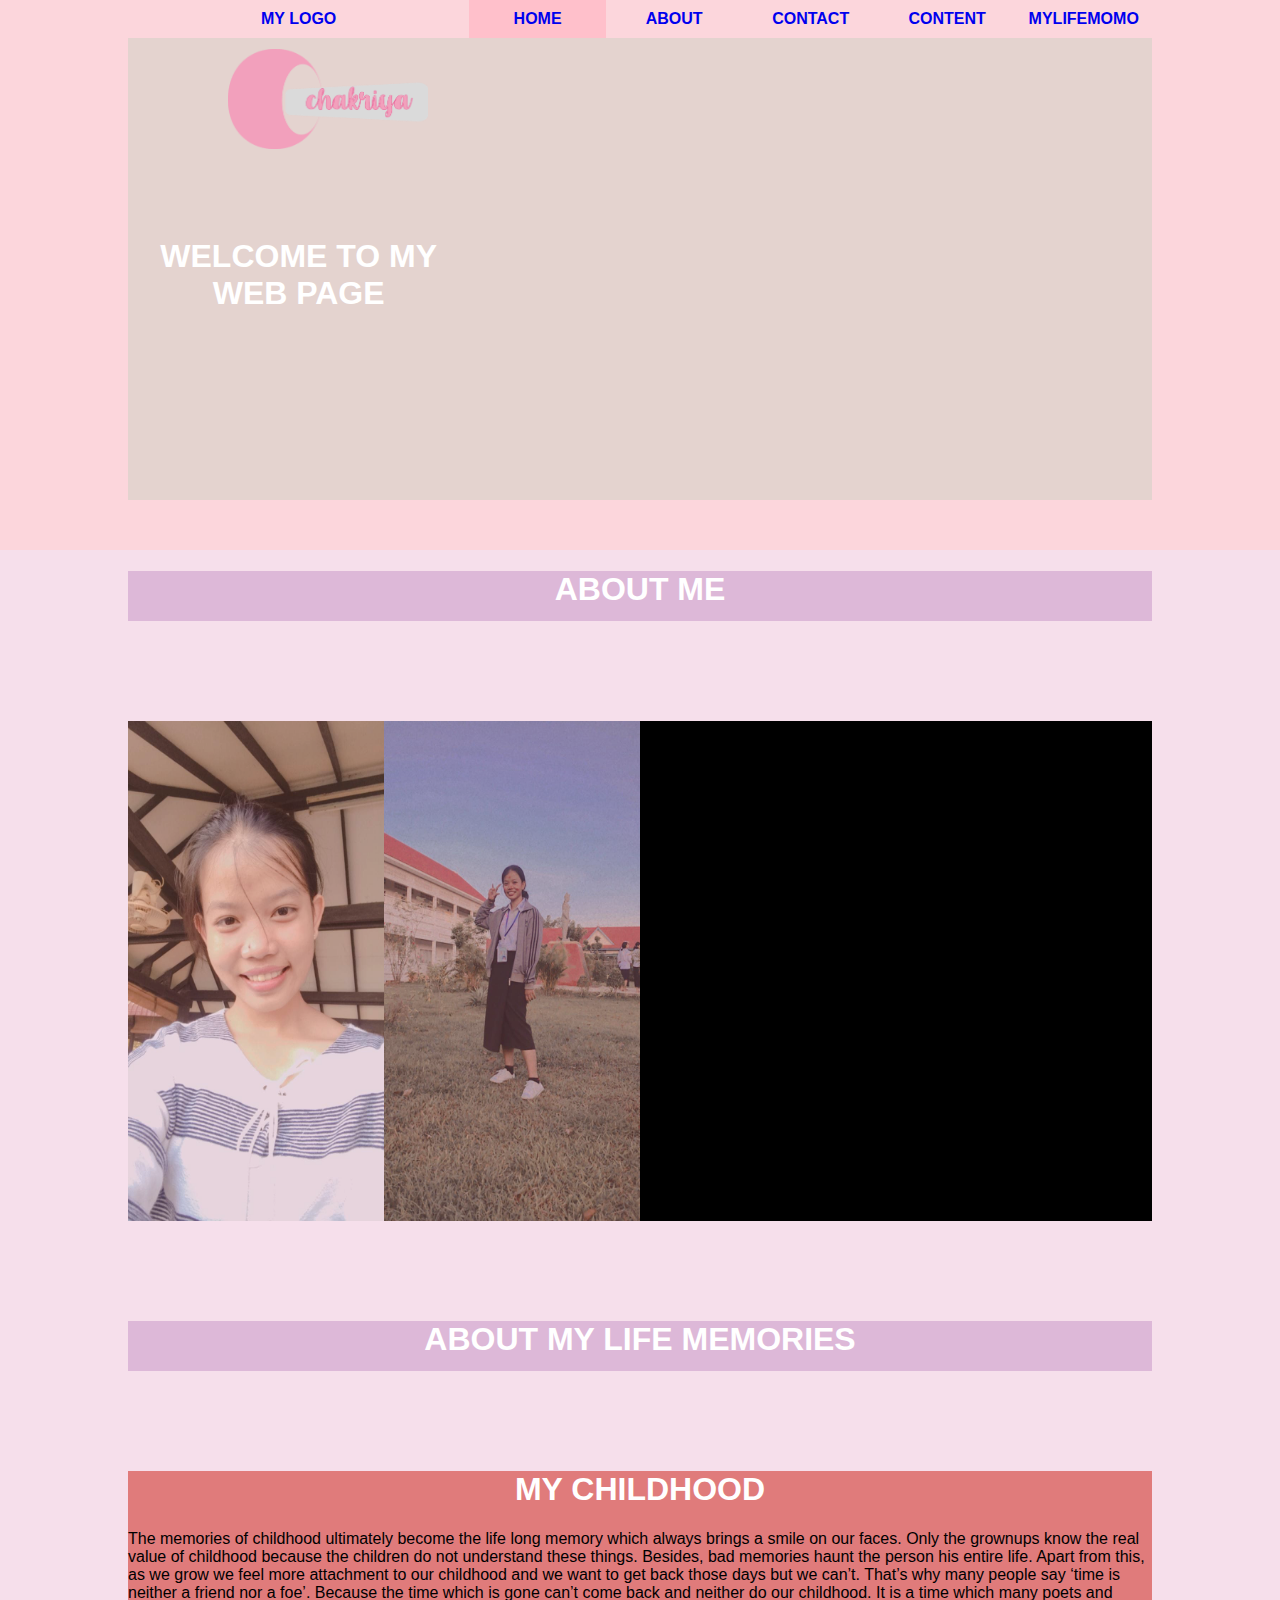
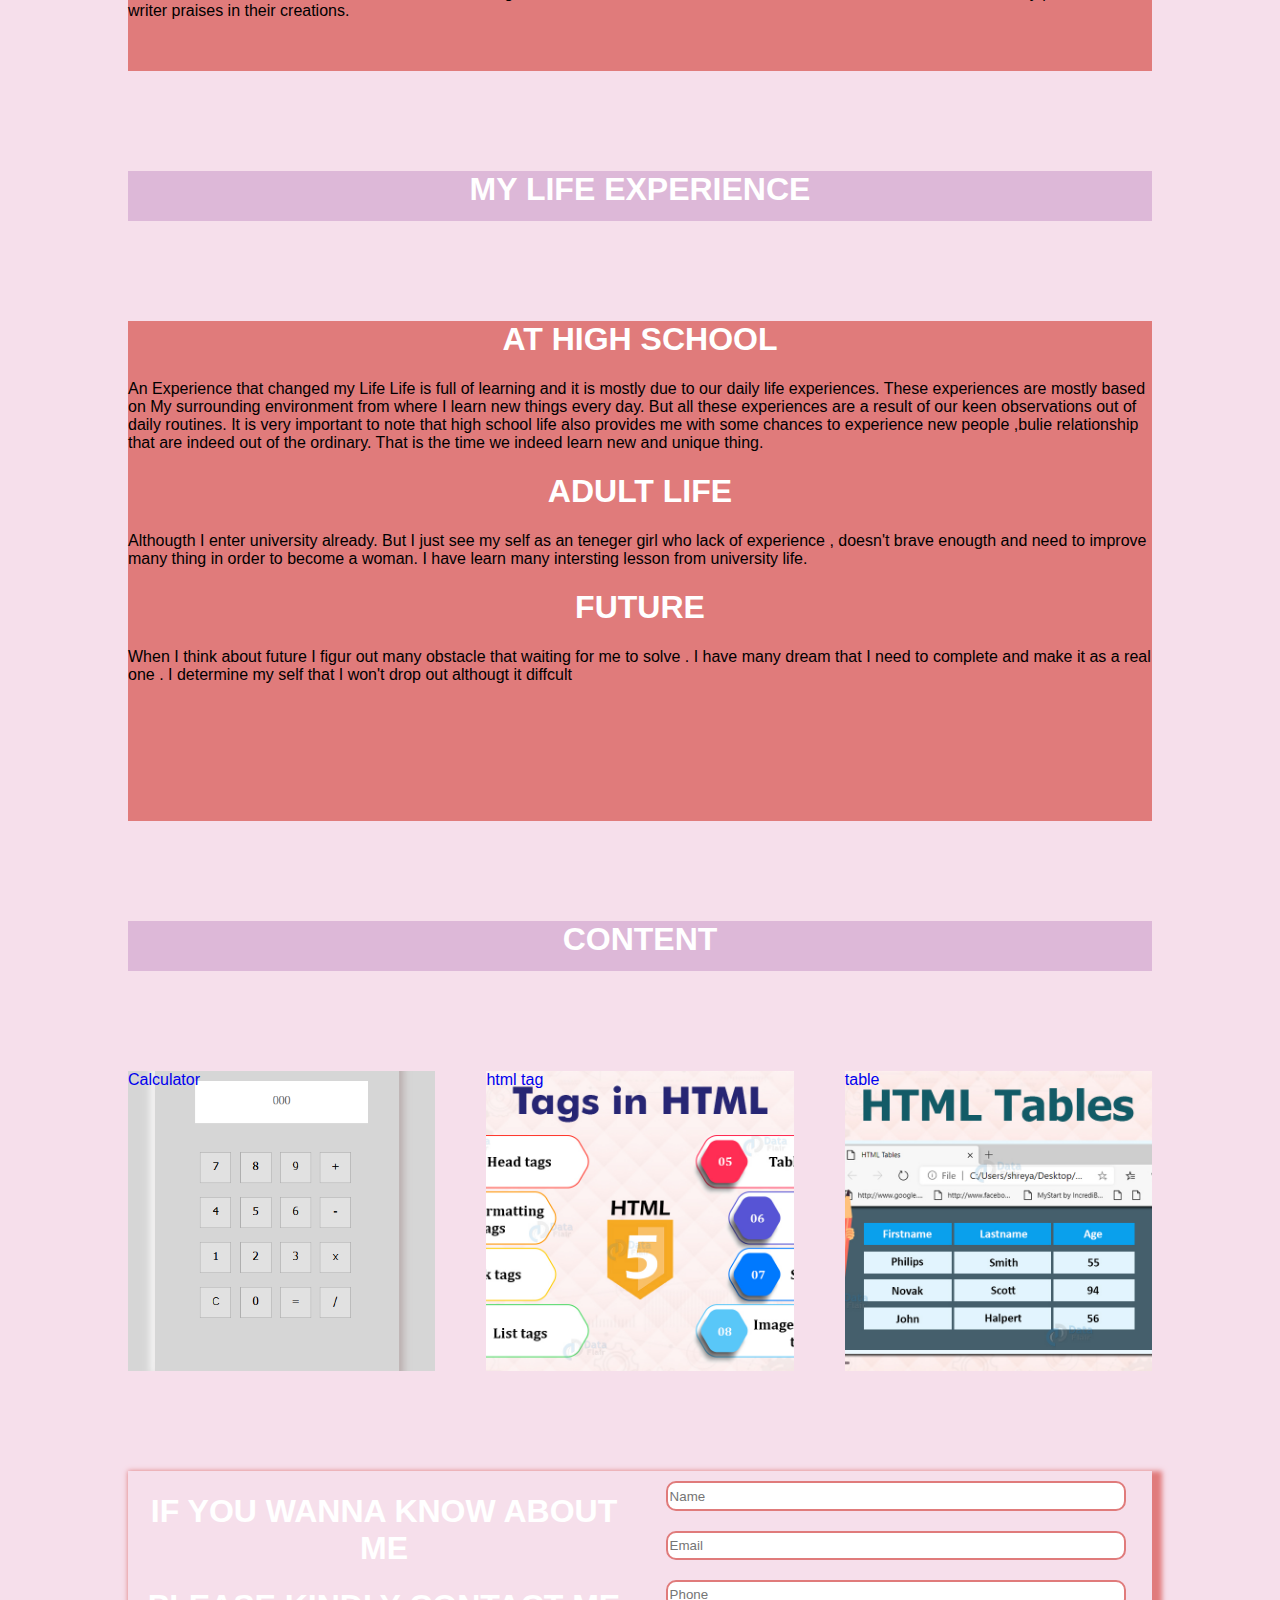
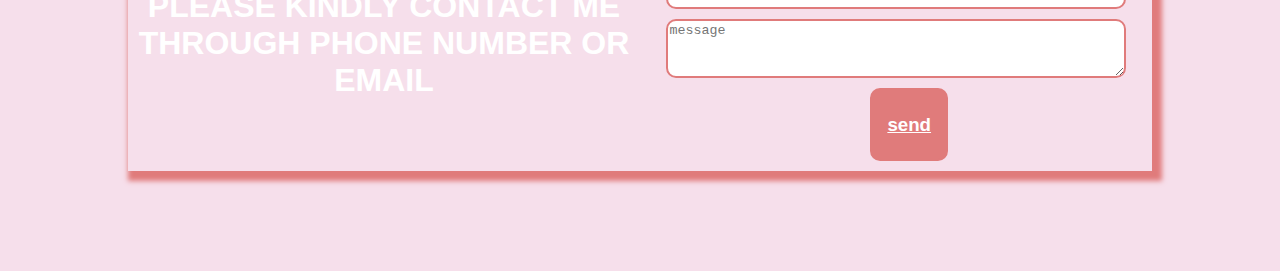
<file: index.html>
<!DOCTYPE html>
<html lang="en">

<head>
    <meta charset="UTF-8">
    <meta http-equiv="X-UA-Compatible" content="IE=edge">
    <meta name="viewport" content="width=device-width, initial-scale=1.0">
    <script src="tapslideshow.js" type="text/javascript"></script>
    <link rel="stylesheet" href="tapslideshow.css">
    <link rel="stylesheet" href="index2.css">

    <title>Chakriya_lifeMomo</title>
</head>

<body>
    <div class="main1">
        <div class="section1">
            <div class="nav">
                <div class="link">
                    <a href="#" class="bar">
                        <h4>MY LOGO</h4>
                        <img src="chakriya-final-logo.png" alt="" style="width: 200px;height: 100px; margin-left: 100px; margin-bottom: 100px;">
                    </a>
                </div>

                <div class="link"><a href="#home" class="bar">
                        <h4>Home</h4>
                    </a></div>
                <div class="link"><a href="#aboutme" class="bar">
                        <h4>About</h4>
                    </a></div>
                <div class="link"><a href="#contact" class="bar">
                        <h4>Contact</h4>
                    </a></div>
                <div class="link"><a href="#content" class="bar">
                        <h4>Content</h4>
                    </a></div>
                <div class="link"><a href="#life" class="bar">
                        <h4>MyLifeMomo</h4>
                    </a></div>
            </div>
            <div class="part1" id="home">
                <div class="text">
                    <div class="infor">
                        <h1 style="margin-top: 200px;">Welcome to my Web page</h1>
                    </div>

                </div>
                <div class="picture">

                </div>

            </div>
        </div>
    </div>

    <div class="title">
        <h1 id="aboutme">About ME</h1>
    </div>
    <div class="section2 aboutme">
        <div class="profile">
            <div class="row">
                <div class="column">
                    <img src="picture1.jpg" alt="my name is chakriya.I'm 18 years old" style="width:100%" onclick="myFunction(this);">
                </div>
                <div class="column">
                    <img src="picture2.jpg" alt="My highschoolife" style="width:100%" onclick="myFunction(this);">
                </div>
            </div>

        </div>

        <div class="introduction">
            <div class="container">
                <span onclick="this.parentElement.style.display='none'" class="closebtn">&times;</span>
                <img id="expandedImg">
                <div id="imgtext">
                </div>
            </div>
        </div>
    </div>
    <div class="title">
        <h1 id="">About my Life memories</h1>
    </div>
    <div class="section2 memory">
        <h1>MY childhood</h1>
        <p>The memories of childhood ultimately become the life long memory which always brings a smile on our faces.
            Only the grownups know the real value of childhood because the children do not understand these things.
            Besides, bad memories haunt the person his entire life. Apart from this, as we grow we feel more attachment
            to our childhood and we want to get back those days but we can’t. That’s why many people say ‘time is
            neither a friend nor a foe’. Because the time which is gone can’t come back and neither do our childhood. It
            is a time which many poets and writer praises in their creations.
        </p>
    </div>
    <div class="title">
        <h1 id="life">My life experience</h1>
    </div>
    <div class="section2">
        <h1>At high school</h1>
        <p>
            An Experience that changed my Life Life is full of learning and it is mostly due to our daily life
            experiences. These experiences are mostly based on My surrounding environment from where I learn new
            things every day. But all these experiences are a result of our keen observations out of daily routines. It
            is very important to note that high school life also provides me with some chances to experience new people
            ,bulie relationship
            that are indeed out of the ordinary. That is the time we indeed learn new and unique thing.
        </p>
        <h1> Adult life</h1>
        <p>Althougth I enter university already. But I just see my self as an teneger girl who lack of experience ,
            doesn't brave enougth and need to improve many thing in order to become a woman. I have learn many
            intersting lesson from university life.</p>
        <h1>Future </h1>
        <p> When I think about future I figur out many obstacle that waiting for me to solve . I have many dream that I
            need to complete and make it as a real one . I determine my self that I won't drop out althougt it diffcult
        </p>
    </div>
    <div class="title">
        <h1 id="content">Content</h1>
    </div>
    <div class="section2 manypic ">
        <div class="pica">
            <a href="calculator.html" class="piclink">Calculator</a>
        </div>
        <div class="picb">
            <a href="https://www.w3schools.com/tags/tag_code.asp"class="piclink">html tag</a>
        </div>
        <div class="picc">
            <a href="tablecovid.html" class="piclink">table</a>
        </div>
    </div>
    <div class="footer" id="contact">
        <div class="paragraph">
            <h1>If You wanna know about me </h3>
                <h1>Please kindly contact me through phone number or email</h3>
        </div>
        <div class="contact">
            <div class="name">
                <input type="text" placeholder="Name">
            </div>
            <div class="email">
                <input type="email" placeholder="Email">
            </div>
            <div class="phone">
                <input type="number" placeholder="Phone">
            </div>
            <div class="message">
                <textarea name="" placeholder="message"></textarea>
            </div>
            <div class="button">
                <a href="#" class="submit">
                    <h3>send</h3>
                </a>
            </div>
        </div>
    </div>
</body>

</html>
</file>
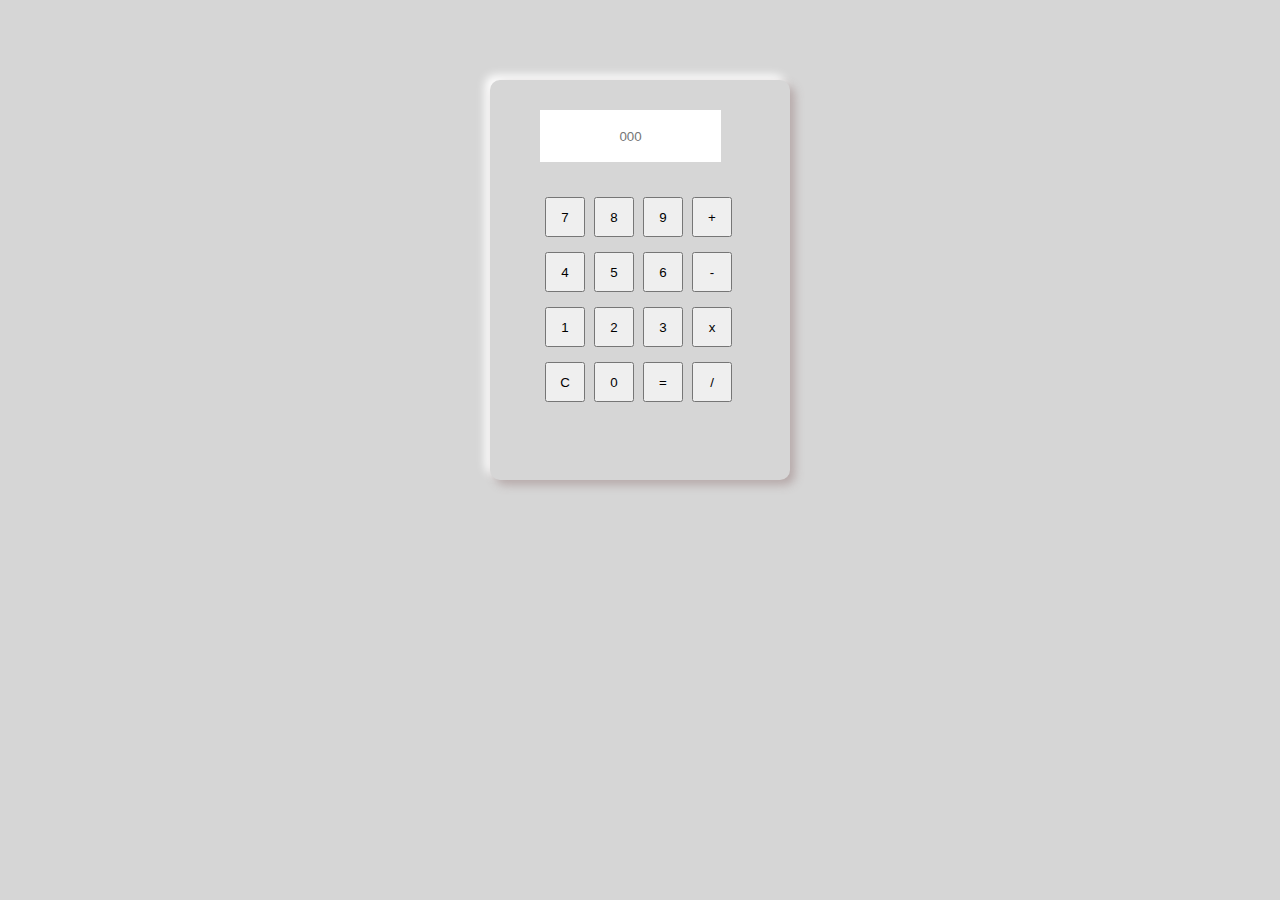
<file: calculator.html>
<!DOCTYPE html>
<html lang="en">
<head>
    <meta charset="UTF-8">
    <meta http-equiv="X-UA-Compatible" content="IE=edge">
    <meta name="viewport" content="width=device-width, initial-scale=1.0">
    <link rel="stylesheet" href="calculator.css">
    <title>calculator</title>
</head>
<body>
    <div class="container">
        <div class="cal-box">
            <form action="" >
                <input type="text" name="display" id="display" placeholder="000" randomly><br>
                <input type="button" class="button" value="7" onclick="display.value+='7'">
                <input type="button" class="button" value="8" onclick="display.value+='8'">
                <input type="button" class="button" value="9" onclick="display.value+='9'">
                <input type="button" class="button mathbutton" value="+" onclick="display.value+='+'">
                <br>
                <input type="button" class="button" value="4" onclick="display.value+='4'">
                <input type="button" class="button" value="5" onclick="display.value+='5'">
                <input type="button" class="button" value="6" onclick="display.value+='6'">
                <input type="button" class="button mathbutton" value="-" onclick="display.value+='-'">
                <br>
                <input type="button" class="button" value="1" onclick="display.value+='1'">
                <input type="button" class="button" value="2" onclick="display.value+='2'">
                <input type="button" class="button" value="3" onclick="display.value+='3'">
                <input type="button" class="button mathbutton" value="x" onclick="display.value+='*'">
                <br>
                <input type="button" class="button clearButton" value="C" onclick="display.value=''">
                <input type="button" class="button" value="0" onclick="display.value+='0'">
                <input type="button" class="button mathbutton" value="=" onclick="display.value=eval(display.value)">
                <input type="button" class="button mathbutton" value="/" onclick="display.value+='/'">
                <br>
            </form>
        </div>
    </div>
</body>
</html>
</file>
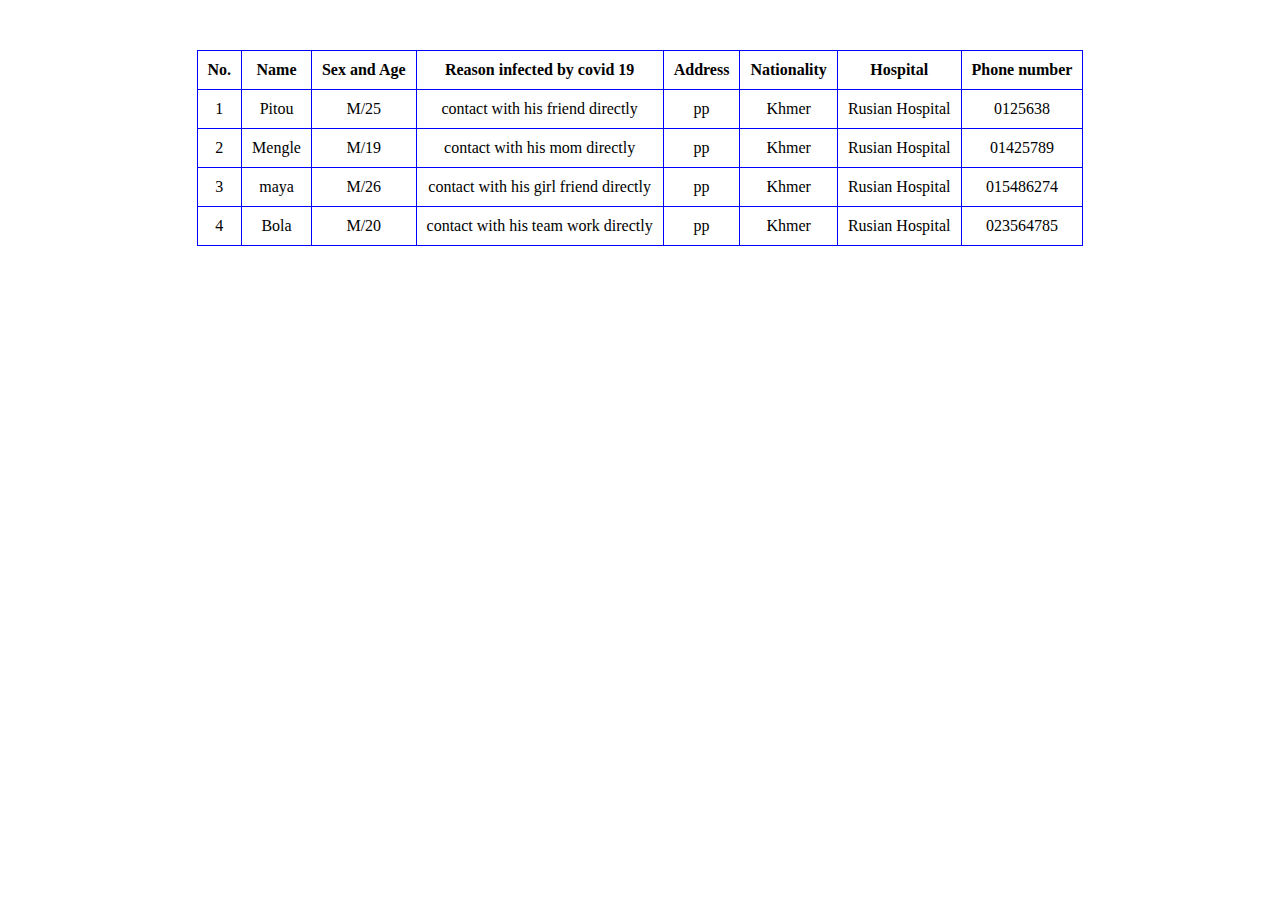
<file: tablecovid.html>
<!DOCTYPE html>
<html>

<head>
    <title>COVID 19 Data</title>
    <style>
        table,
        th,
        td {
            border: 1px solid blue;
            border-collapse: collapse;
            text-align: center;
            padding: 10px;
        }

        table {
            margin: auto;
            margin-top: 50px;
        }
        
    </style>

</head>

<body>
    <table>
        <tr>
            <th>No.</th>
            <th>Name</th>
            <th colspan="2">Sex and Age</th>
            <th>Reason infected by covid 19 </th>
            <th>Address</th>
            <th>Nationality</th>
            <th>Hospital</th>
            <th>Phone number</th>

        </tr>
        <tr>
            <td>1</td>
            <td >Pitou </td>
            <td colspan="2">M/25</td>
            <td>contact with his friend directly</td>
            <td>pp</td>
            <td>Khmer</td>
            <td>Rusian Hospital</td>
            <td>0125638</td>
        </tr>
        <tr>
            <td>2</td>
            <td >Mengle</td>
            <td colspan="2">M/19</td>
            <td>contact with his mom directly</td>
            <td>pp</td>
            <td>Khmer</td>
            <td>Rusian Hospital</td>
            <td>01425789</td>
        </tr>
        <tr>
            <td>3</td>
            <td>maya</td>
            <td colspan="2">M/26</td>
            <td>contact with his girl friend directly</td>
            <td>pp</td>
            <td>Khmer</td>
            <td>Rusian Hospital</td>
            <td>015486274</td>
        </tr>
        <tr>
            <td>4</td>
            <td>Bola</td>
            <td colspan="2">M/20</td>
            <td>contact with his team work directly</td>
            <td>pp</td>
            <td>Khmer</td>
            <td>Rusian Hospital</td>
            <td>023564785</td>
        </tr>
    </table>
  
</body>

</html>
</file>
<file: tapslideshow.css>
.row{
    width: 100%;
    height: 100%;
    display:flex;
    flex-direction: row;
}
.column:first-child{
    flex:1;
  }

.column:last-child{
    flex:1;
}
  
  /* Style the images inside the grid */
  .column img {
    opacity: 0.8;
    cursor: pointer;
  }
  
  .column img:hover {
    opacity: 1;
  }
  
  /* Clear floats after the columns */
  .row:after {
    content: "";
    display: table;
    clear: both;
  }
  
  /* The expanding image container (positioning is needed to position the close button and the text) */
  .container {
    display: none;
    width: 100%;
    height: 100%;
  }
  #expandedImg{
      width: 100%;
      height: 80%;
  }
  /* Expanding image text */
  #imgtext {
    width: 100%;
    height: 20%;
    color: blueviolet;
    text-align: center;
    text-transform: uppercase;
    margin-top: 20px;
  }
  
  /* Closable button inside the image */
  .closebtn {
    position: absolute;
    top: 10px;
    right: 15px;
    color: white;
    font-size: 35px;
    cursor: pointer;
  }
</file>
<file: index2.css>
body{
    padding: 0;
    margin: 0;
    background-color: #f6dfeb;
    font-family: 'Roboto', sans-serif;
    box-sizing: border-box;
}
.main1{
    width: 100%;
    height: 550px;
    background-color: rgb(252, 214, 220);
}
.section1{
    width: 1024px;
    height: 500px;
    display: flex;
    flex-direction: column;
    margin: 0 auto 100px  auto;
}
.nav{
    flex: 0.5;
    display: flex;
    
} 

/* link in nav bar*/
.link{
    flex: 1;
    position: relative;
}
.link:first-child{
    flex: 2.5;
}
.link:nth-child(2){
    background-color: pink;
}
.link a{
   position: absolute;
   top: 0;
   left: 0;
   width: 100%;
   height: 100%;
   text-decoration: none;
   text-transform: uppercase;
}
.bar:hover{
    background-color: pink;
   
}
h4{
    margin-top: 10px;
    text-align: center;
}
/* link in nav bar*/

/*part1 */
.part1{
    flex:6;
    background-color: #e4d3cf;
    display: flex;
    flex-direction: row;
    background-color: none;
}

.text{
    flex: 1;
    display: flex;
    flex-direction: column;
}
.logo{
    flex:1;
}
.infor{
    flex:1;
}
.infor h1{
    margin-top: 0px;
}
.picture{
    flex:2;
    background: url(https://image.freepik.com/free-vector/mom-playing-ball-with-her-little-baby-son-photo-best-moments-pictures-portrait-family-members-illustration_223337-402.jpg);
}


/*part1 */
/*title*/
.title{
    width: 1024px;
    height: 50px;
    background-color: rgb(221, 184, 216);
    margin: 0 auto 100px auto;
}
h1{
    text-align: center;
    color: rosybrown;
}
.section2{
    width: 1024px;
    height: 500px;
    margin: 0 auto 100px auto;
    background-color: rgb(224, 123, 123);;
}
.footer{
    width: 1024px;
    height: 300px;
    display: flex;
    flex-direction: row;
    margin: 0 auto ;
    margin-bottom: 100px;
    box-shadow: 5px 5px 5px 5px rgb(224, 123, 123);

}
.paragraph{
    flex: 1;
    
}
.contact{
    flex: 1;
    display: flex;
    flex-direction: column;
    justify-content: space-between;
}

.name,.email,.phone,.button{
   flex: 1;
   margin-top: 10px;
   margin-bottom: 10px;
   box-sizing: border-box;
}
.message{
    flex: 2;
}
input[type="text"],
input[type="number"],
input[type="email"]{
    width:90%;
    height: 100%;
    box-sizing: border-box;
    border-radius: 10px;
    border: 2px solid rgb(224, 123, 123);
    margin-left: 5%;
    margin-right: 5%;

}
input[type="text"]:focus,
input[type="number"]:focus,
input[type="email"]:focus{
    outline: none;
}

textarea{
    width: 90%;
    height: 100%;
    border-radius: 10px;
    box-sizing: border-box;
    border: 2px solid rgb(224, 123, 123);
    margin-left: 5%;
    margin-right: 5%;
}
textarea:focus{
    outline: none;
}
.submit{
    background-color: rgb(224, 123, 123);
    color: white;
    text-align: center; 
    display: inline-block;
    border:2px solid rgb(224, 123, 123);
    margin-left: 45%;
    padding: 5px 15px;
    border-radius: 10px;
    box-sizing: border-box;
    
}
.submit h3{
    background: none;
}
/* section 1 part about me*/
.aboutme{
    display: flex;
    flex-direction: row;
}
.profile{
    flex: 1;
}
.profile img{
    width: 100%;
    height: 100%;
}
.introduction{
    flex: 1;
    background-color: black;
}
.manypic{
    display: flex;
    flex-direction: row;
    justify-content: space-between;
    height: 300px;
    background: transparent;
}
.pica,.picb,.picc{
    width: 30%;
    background-color: salmon;
    transition: 2s transform linear;
}
.pica:hover,.picb:hover,.picc:hover{
    transform: scale(1.1);
}
.pica{
    background: url(calculator.png);
    background-position: center;
    background-size: cover;
}
.picb{
    background: url(htmltage.jpg);
    background-position: center;
    background-size: cover;
}
.picc{
    background: url(Html-Tables.jpg);
    background-position: center;
    background-size: cover;
}
.picaddion{
    width: 100%;
    height: 100%;
}
.piclink{
    text-decoration: none;
    text-align: center;
}
h1{
    text-align: center;
    text-transform: uppercase;
    color: white;
}
.text h1{
    margin-top: 100px;
}
h2{
    text-align: left;
    margin-top: 40px;
    line-height: 20px;
    margin-left: 40px;
}
.memory{
    height: 200px;
}
</file>
<file: calculator.css>
body{
    background-color: rgb(214,214,214);
}
.container{
    width: 300px;
    height:400px ;
    margin:80px auto;
    background: rgb(214,214,214);
    border-radius: 10px;
    box-shadow: 5px 5px 10px #b6a9a9,-5px -5px 10px #fff ;
}
.cal-box{
    width: 200px;
    margin: 20px auto;
}
#display{
    border: none;
    outline: none;
    color: black;
    text-align: center;
    height: 50px;
    margin: 30px auto 20px auto;
}
.button{
    margin: 15px 0 0 5px;
    width: 40px;
    height: 40px;
}
</file>
